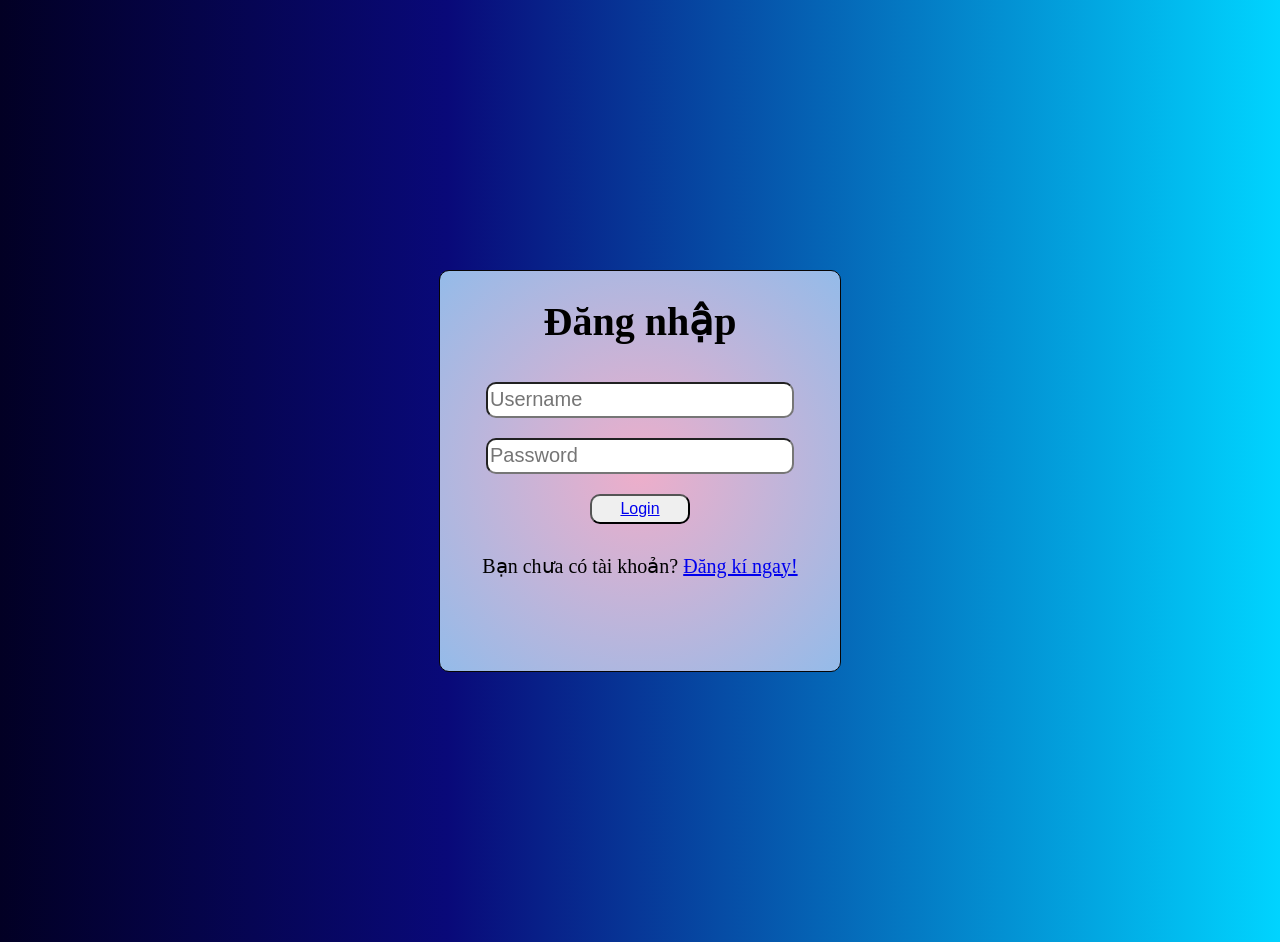
<file: index.html>
<!doctype html>
<html lang="vi">
  <head>
    <meta charset="UTF-8" />
    <meta name="viewport" content="width=device-width, initial-scale=1.0" />
    <link rel="stylesheet" href="./assets/login-signup.css" />
    <link
      rel="apple-touch-icon"
      sizes="57x57"
      href="./img/icon/apple-icon-57x57.png"
    />
    <link
      rel="icon"
      type="image/png"
      sizes="512x512"
      href="./img/icon/android-icon-512x512.png"
    />
    <link
      rel="apple-touch-icon"
      sizes="60x60"
      href="./img/icon/apple-icon-60x60.png"
    />
    <link
      rel="apple-touch-icon"
      sizes="72x72"
      href="./img/icon/apple-icon-72x72.png"
    />
    <link
      rel="apple-touch-icon"
      sizes="76x76"
      href="./img/icon/apple-icon-76x76.png"
    />
    <link
      rel="apple-touch-icon"
      sizes="114x114"
      href="./img/icon/apple-icon-114x114.png"
    />
    <link
      rel="apple-touch-icon"
      sizes="120x120"
      href="./img/icon/apple-icon-120x120.png"
    />
    <link
      rel="apple-touch-icon"
      sizes="144x144"
      href="./img/icon/apple-icon-144x144.png"
    />
    <link
      rel="apple-touch-icon"
      sizes="152x152"
      href="./img/icon/apple-icon-152x152.png"
    />
    <link
      rel="apple-touch-icon"
      sizes="180x180"
      href="./img/icon/apple-icon-180x180.png"
    />
    <link
      rel="icon"
      type="image/png"
      sizes="192x192"
      href="./img/icon/android-icon-192x192.png"
    />
    <link
      rel="icon"
      type="image/png"
      sizes="32x32"
      href="./img/icon/favicon-32x32.png"
    />
    <link
      rel="icon"
      type="image/png"
      sizes="96x96"
      href="./img/icon/favicon-96x96.png"
    />
    <link
      rel="icon"
      type="image/png"
      sizes="16x16"
      href="./img/icon/favicon-16x16.png"
    />
    <link rel="manifest" href="/DuAnDauTien/manifest.json" />
    <meta name="msapplication-TileColor" content="#ffffff" />
    <meta name="msapplication-TileImage" content="/ms-icon-144x144.png" />
    <meta name="theme-color" content="#ffffff" />
    <title>Đăng nhập</title>
  </head>
  <body>
    <form action="">
      <div class="container">
        <h1>Đăng nhập</h1>
        <input
          id="username"
          type="text"
          name="username"
          placeholder="Username"
          required
        />
        <br />
        <input
          id="password"
          type="password"
          name="password"
          placeholder="Password"
          required
        />
        <br />
        <button id="login-btn" type="submit">
          <a href="./trangchu.html">Login</a>
        </button>
        <p>Bạn chưa có tài khoản? <a href="signup.html">Đăng kí ngay!</a></p>
      </div>
    </form>
  </body>
</html>
</file>
<file: assets/login-signup.css>
html {
  font-size: 62.5%;
}
body {
  background: #020024;
  background: linear-gradient(
    90deg,
    rgba(2, 0, 36, 1) 0%,
    rgba(9, 9, 121, 1) 35%,
    rgba(0, 212, 255, 1) 100%
  );
}
.container {
  background: #eeaeca;
  background: radial-gradient(
    circle,
    rgba(238, 174, 202, 1) 0%,
    rgba(148, 187, 233, 1) 100%
  );
  font-size: 2rem;
  width: 40rem;
  height: 40rem;
  text-align: center;
  border: 1px solid #070505;
  margin: 30vh auto;
  border-radius: 1rem;
}
#username,
#password {
  width: 30rem;
  height: 3rem;
  margin: 1rem auto;
  font-size: 2rem;
  border-radius: 1rem;
}
#login-btn {
  width: 10rem;
  height: 3rem;
  margin: 1rem;
  font-size: 1.6rem;
  border-radius: 1rem;
}
@media (max-width: 768px) {
  body {
    min-height: 100vh;
    min-height: 100dvh;
    margin: 0;
    padding: 1.5rem;
    display: grid;
    place-items: center;
  }

  .container {
    box-sizing: border-box;
    width: 100%;
    max-width: 40rem;
    height: auto;
    margin: 0;
    padding: 2rem 1.5rem;
  }

  #username,
  #password {
    box-sizing: border-box;
    display: block;
    width: 100%;
    max-width: 30rem;
    height: 4rem;
    font-size: 1.6rem;
  }

  #login-btn {
    min-height: 4rem;
  }
}
</file>
